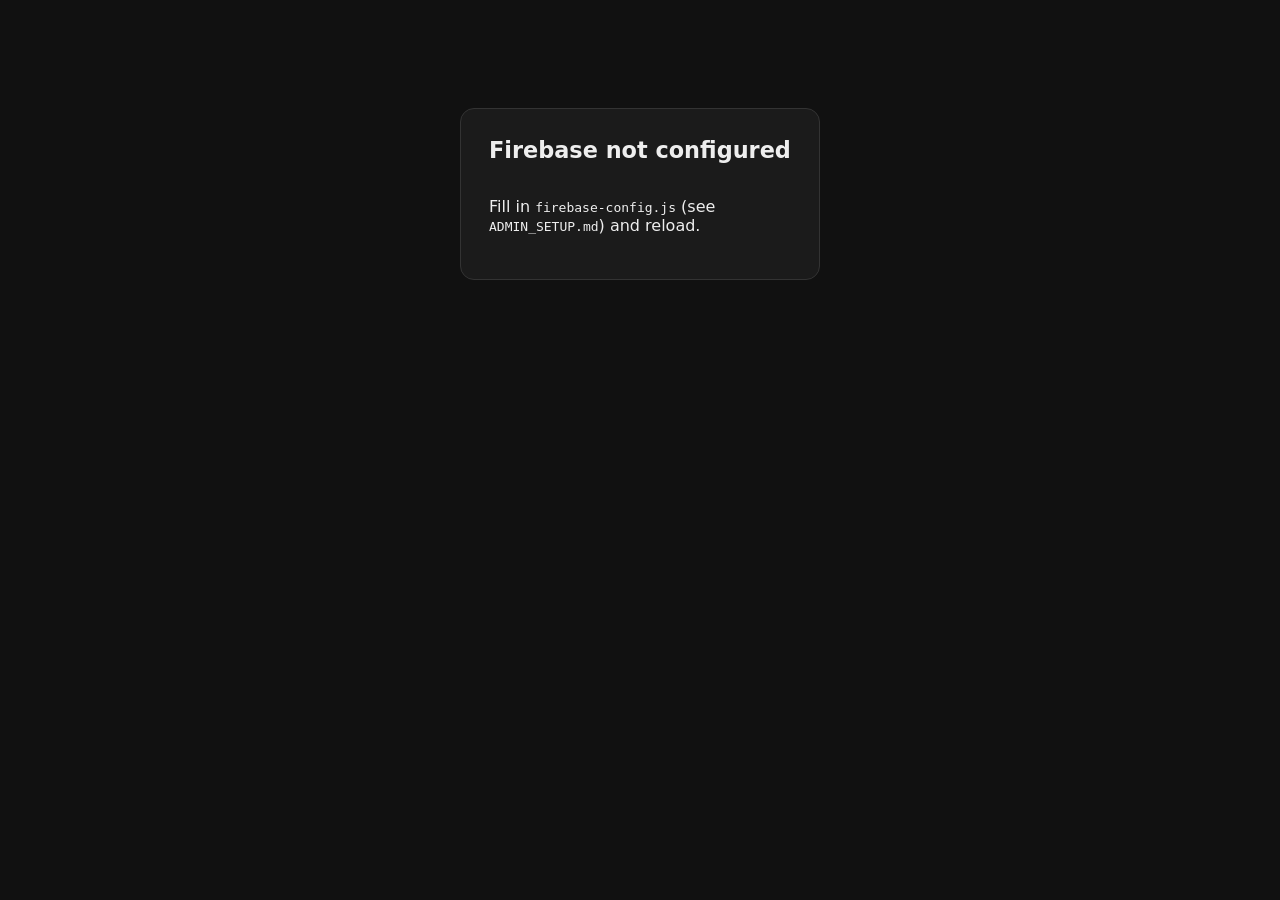
<file: admin.html>
<!DOCTYPE html>
<html lang="en">
<head>
  <meta charset="UTF-8">
  <meta name="viewport" content="width=device-width, initial-scale=1">
  <meta name="robots" content="noindex">
  <title>Nanasi Admin</title>
  <link rel="stylesheet" href="admin.css">
</head>
<body>
  <div id="setupNotice" class="center-card" hidden>
    <h1>Firebase not configured</h1>
    <p>Fill in <code>firebase-config.js</code> (see <code>ADMIN_SETUP.md</code>) and reload.</p>
  </div>

  <form id="loginView" class="center-card" hidden>
    <h1>Nanasi Admin</h1>
    <input id="email" type="email" placeholder="Admin email" required autocomplete="username">
    <input id="password" type="password" placeholder="Password" required autocomplete="current-password">
    <button class="btn primary" type="submit">Sign in</button>
    <p id="loginErr" class="err"></p>
    <a href="index.html" class="link">← Back to menu</a>
  </form>

  <div id="editorView" hidden>
    <header class="bar">
      <strong>Nanasi Menu Editor</strong>
      <span id="who" class="muted"></span>
      <span class="spacer"></span>
      <span id="status" class="muted"></span>
      <a class="btn" href="index.html" target="_blank">View site</a>
      <button class="btn" id="resetBtn">Reset to defaults</button>
      <button class="btn primary" id="saveBtn">Save &amp; publish</button>
      <button class="btn" id="logoutBtn">Sign out</button>
    </header>
    <div class="layout">
      <nav id="sectionList"></nav>
      <main id="sectionEditor"></main>
    </div>
  </div>

  <script src="menu-data.js"></script>
  <script src="firebase-config.js"></script>
  <script src="admin.js"></script>
</body>
</html>
</file>
<file: admin.css>
*{box-sizing:border-box}
body{margin:0;font-family:system-ui,-apple-system,Segoe UI,sans-serif;background:#111;color:#eee}
[hidden]{display:none!important}
.center-card{max-width:360px;margin:12vh auto;padding:28px;background:#1b1b1b;border:1px solid #333;border-radius:14px;display:flex;flex-direction:column;gap:12px}
.center-card h1{margin:0 0 6px;font-size:1.4rem}
input,textarea,select{width:100%;padding:9px 11px;background:#0c0c0c;border:1px solid #333;border-radius:8px;color:#eee;font:inherit}
textarea{resize:vertical;min-height:54px}
label{display:block;font-size:.75rem;color:#9a9a9a;margin:8px 0 3px}
.btn{padding:8px 14px;border-radius:8px;border:1px solid #444;background:#222;color:#eee;cursor:pointer;font:inherit;text-decoration:none;font-size:.85rem}
.btn:hover{background:#2c2c2c}
.btn.primary{background:#1b684e;border-color:#1b684e}
.btn.primary:hover{background:#228262}
.btn.danger{border-color:#7a2b2b;color:#ff8d8d}
.btn.sm{padding:5px 9px;font-size:.78rem}
.err{color:#ff8d8d;min-height:1em;margin:0}
.muted{color:#888;font-size:.8rem}.spacer{flex:1}
.link{color:#8ab;font-size:.85rem}
.bar{position:sticky;top:0;z-index:5;display:flex;align-items:center;gap:10px;padding:10px 18px;background:#181818;border-bottom:1px solid #2a2a2a;flex-wrap:wrap}
.layout{display:grid;grid-template-columns:260px 1fr;min-height:calc(100vh - 56px)}
#sectionList{border-right:1px solid #2a2a2a;padding:12px;display:flex;flex-direction:column;gap:6px}
.sec-btn{text-align:left;padding:9px 11px;border-radius:8px;background:#1a1a1a;border:1px solid #2a2a2a;color:#ddd;cursor:pointer;font:inherit;font-size:.85rem}
.sec-btn.active{background:#1b684e;border-color:#1b684e}
main{padding:20px;max-width:980px}
.panel{background:#181818;border:1px solid #2a2a2a;border-radius:12px;padding:16px;margin-bottom:16px}
.row2{display:grid;grid-template-columns:1fr 1fr;gap:12px}
.items{display:grid;gap:12px}
.item{display:grid;grid-template-columns:120px 1fr;gap:14px;background:#141414;border:1px solid #2a2a2a;border-radius:10px;padding:12px}
.thumb{width:120px;height:120px;object-fit:contain;background:#0a3a2b;border-radius:8px}
.thumb-wrap{display:flex;flex-direction:column;gap:6px}
.item-actions{display:flex;gap:6px;flex-wrap:wrap;margin-top:8px}
h2{margin:0 0 8px;font-size:1.05rem}
@media(max-width:760px){.layout{grid-template-columns:1fr}#sectionList{border-right:0;border-bottom:1px solid #2a2a2a;flex-direction:row;overflow:auto}.row2,.item{grid-template-columns:1fr}}
</file>
